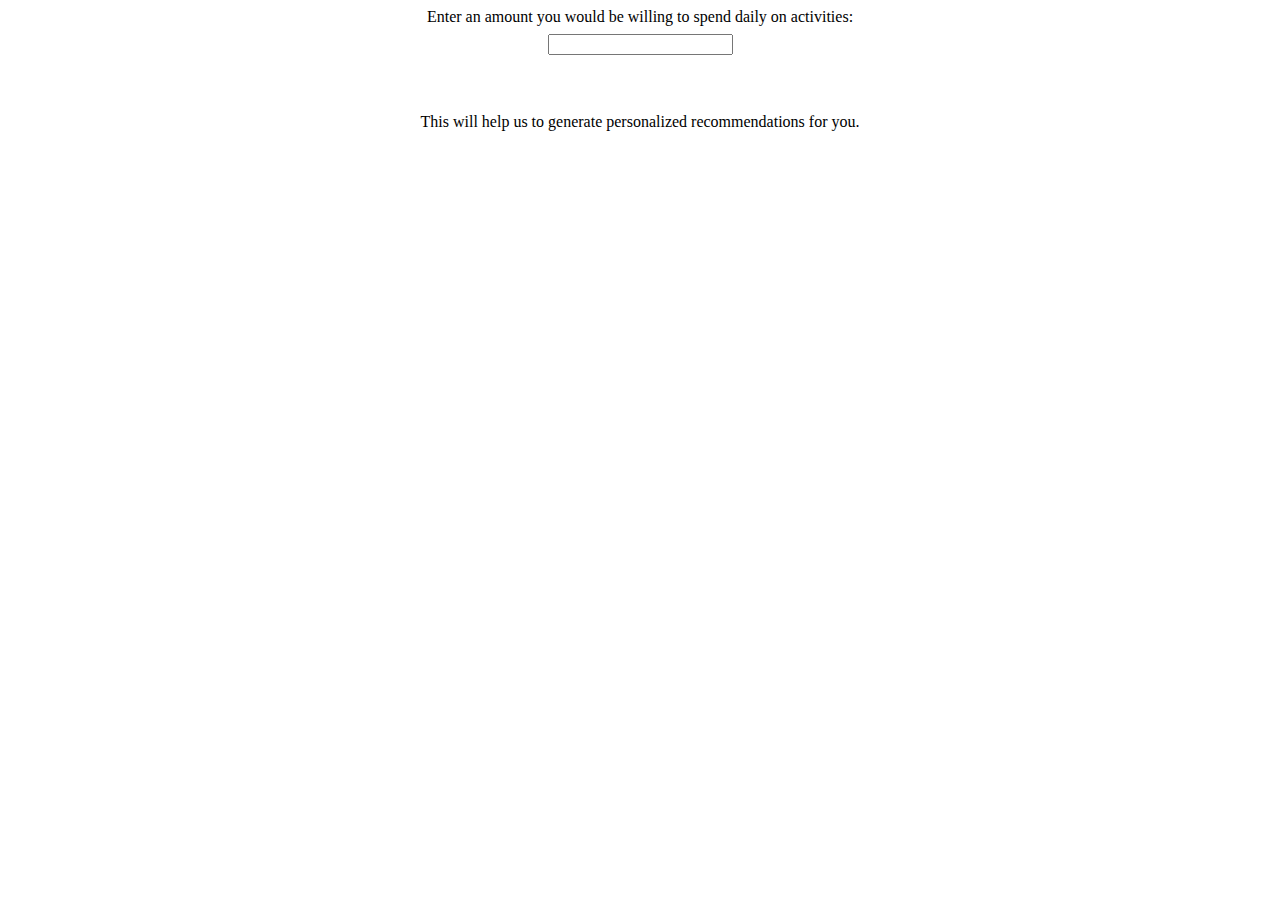
<file: index.html>
<!doctype html>
<html>
<head>
  <title>SF22 FaCES Resource Sort List</title>
  <link href="styles.css" type="text/css" rel="stylesheet"/>
  <meta name="description" content="SF22 FaCES Resource Sorting List">
  <meta name="keywords" content="html list sorting">
  <meta http-Equiv="Cache-Control" Content="no-cache" />
  <meta http-Equiv="Pragma" Content="no-cache" />
  <meta http-Equiv="Expires" Content="0" />
</head>
<body>
  <div class="centered">
    <label for="budgetBox">Enter an amount you would be willing to spend daily on activities:</label><br>
    <input style="margin-top: 8px; margin-bottom: 8px;" type="text" id="budgetBox" oninput="budgetChange(this.value)"><br>
    <p id="budgetErrorText" style="color: rgba(255, 0, 0, 0); margin-bottom: 8px;">Please enter a valid budget.</p>
    <p>This will help us to generate personalized recommendations for you.</p>
  </div>
  <table style="width: 100%;" id="myTable2">
</table>

<script src="js-src.js"></script>
</body>
</html>
</file>
<file: styles.css>
table {
    border-collapse: separate;
    border-spacing: 0;
    min-width: 350px;
    border-radius: 6px;
}

table tr th,
table tr td {
    border-right: 1px solid #bbb;
    border-bottom: 1px solid #bbb;
    padding: 5px;
}
  
table tr th:first-child,
table tr td:first-child {
    border-left: 1px solid #bbb;
}

table tr th:first-child,
table tr td:first-child {
    border-left: 1px solid #bbb;
}

table tr th {
    background: #eee;
    text-align: left;
    border-top: solid 1px #bbb;
    white-space: nowrap;
    overflow: clip;
    cursor: pointer;
    position: relative;
}

  /* top-left border-radius */
table tr:first-child th:first-child {
    border-top-left-radius: 6px;
}

/* top-right border-radius */
table tr:first-child th:last-child {
    border-top-right-radius: 6px;
}

/* bottom-left border-radius */
table tr:last-child td:first-child {
    border-bottom-left-radius: 6px;
}

/* bottom-right border-radius */
table tr:last-child td:last-child {
    border-bottom-right-radius: 6px;
}

table tr th:hover {
    background-color: #31B871;
}

img {
    float: right;
}

span.ripple {
    position: absolute;
    border-radius: 50%;
    transform: scale(0);
    animation: ripple 600ms linear;
    background-color: rgba(255, 255, 255, 0.7);
  }
  
  @keyframes ripple {
    to {
      transform: scale(4);
      opacity: 0;
    }
  }

  table {
    background-color: rgb(232, 236, 227);
  }

  .centered {
    margin: auto;
    text-align: center;
    width: auto;
  }
</file>
